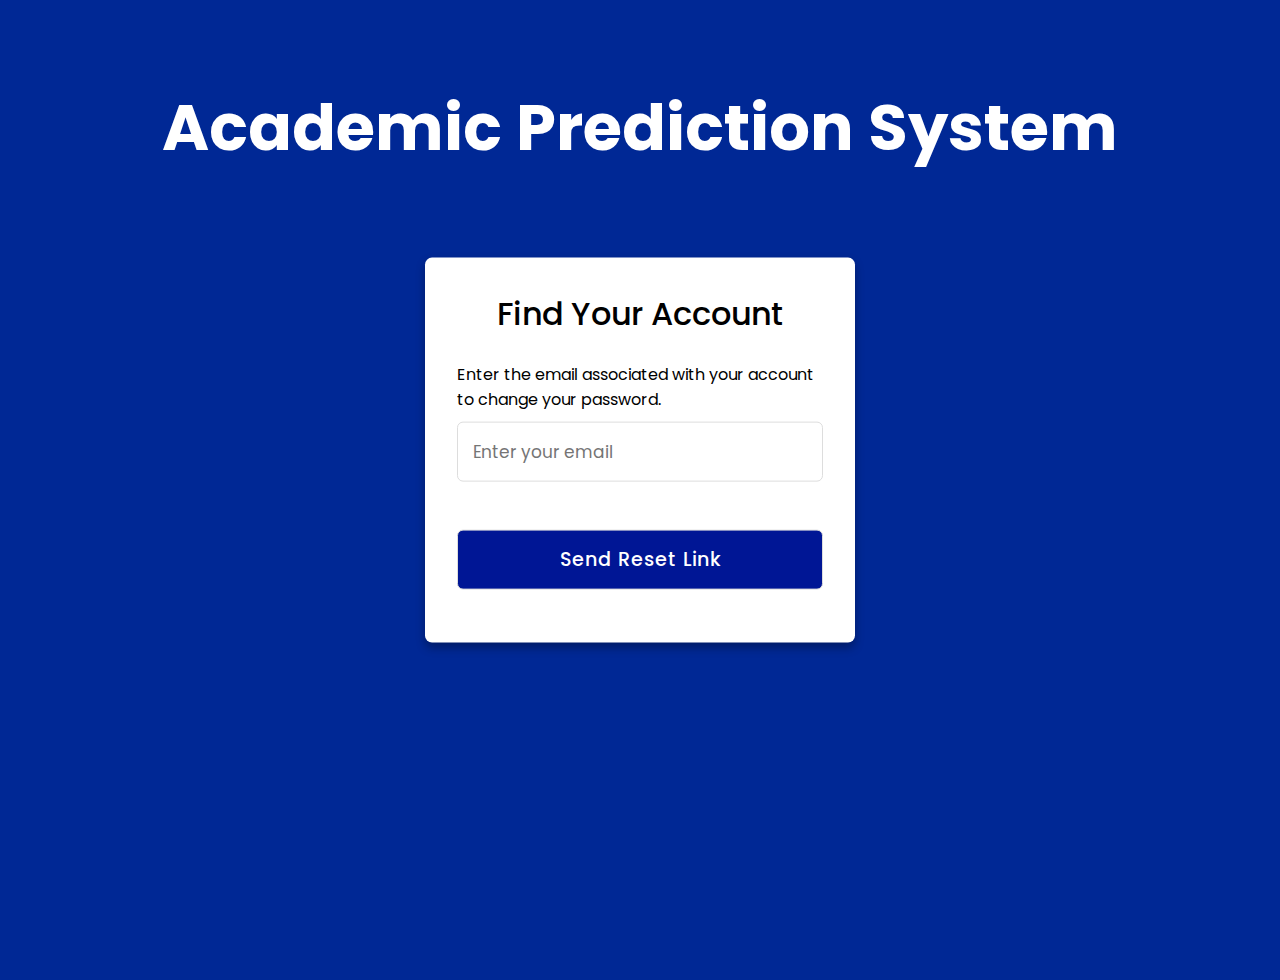
<file: classes/templates/forgotpassword.html>
<!DOCTYPE html>
<!-- Coding By CodingNepal - codingnepalweb.com -->
<html lang="en">
<head>
  <meta charset="UTF-8">
  <meta name="viewport" content="width=device-width, initial-scale=1.0">
  <meta http-equiv="X-UA-Compatible" content="ie=edge">
  <title>Login & Registration Form</title>
</head>
<body>
    <style>
        /* Import Google font - Poppins */
@import url('https://fonts.googleapis.com/css2?family=Poppins:wght@200;300;400;500;600;700&display=swap');
*{
  margin: 0;
  padding: 0;
  box-sizing: border-box;
  font-family: 'Poppins', sans-serif;
}
body{
  min-height: 100vh;
  width: 100%;
  background: #002895;
}

h1{
    color: #fff;
    text-align: center;
    margin-top: 5rem;
    font-size: 4rem;
}
.container{
  position: absolute;
  top: 50%;
  left: 50%;
  transform: translate(-50%,-50%);
  max-width: 430px;
  width: 100%;
  background: #fff;
  border-radius: 7px;
  box-shadow: 0 5px 10px rgba(0,0,0,0.3);
}
.container .registration{
  display: none;
}
#check:checked ~ .registration{
  display: block;
}
#check:checked ~ .login{
  display: none;
}
#check{
  display: none;
}
.container .form{
  padding: 2rem;
}
.form header{
  font-size: 2rem;
  font-weight: 500;
  text-align: center;
  margin-bottom: 1.5rem;
}
 .form input{
   height: 60px;
   width: 100%;
   padding: 0 15px;
   font-size: 17px;
   margin-bottom: 1.3rem;
   border: 1px solid #ddd;
   border-radius: 6px;
   outline: none;
 }
 .form input:focus{
   box-shadow: 0 1px 0 rgba(0,0,0,0.2);
 }
.form a{
  font-size: 16px;
  color: #001695;
  text-decoration: none;
}
.form a:hover{
  text-decoration: underline;
}
.form input.button{
  color: #fff;
  background: #001695;
  font-size: 1.2rem;
  font-weight: 500;
  letter-spacing: 1px;
  margin-top: 1.7rem;
  cursor: pointer;
  transition: 0.4s;
}
.form input.button:hover{
  background: #001695;
}
.signup{
  font-size: 17px;
  text-align: center;
}
.signup label{
  color: #001695;
  cursor: pointer;
}
.signup label:hover{
  text-decoration: underline;
}
    </style>
    <h1>Academic Prediction System</h1>
  <div class="container">
    <input type="checkbox" id="check">
    <div class="login form">
      <header>Find Your Account</header>
      <p>Enter the email associated with your account to change your password.</p>
      <!-- Display error message if login failed -->
    <div th:if="${errorMessage}" style="color: red; font-weight: bold; margin-bottom: 10px;">
    <p th:text="${errorMessage}"></p>
    </div>

    <div th:if="${successMessage}" style="color: green; font-weight: bold; margin-bottom: 10px;">
        <p th:text="${successMessage}"></p>
    </div>

      <form action="/forgotpassword" method="POST">
        <input type="email" name="email" placeholder="Enter your email" required>
        <input type="submit" class="button" value="Send Reset Link">
      </form>
    </div>
  </div>
</body>
<script>
  function showAlert(event) {
  const email = document.querySelector('input[name="email"]').value;

  if (email.trim() === "") {
    event.preventDefault();
    alert("Please enter your email address.");
  }
  // Otherwise, let the form submit normally and let server decide the result
}
</script>

</html>
</file>
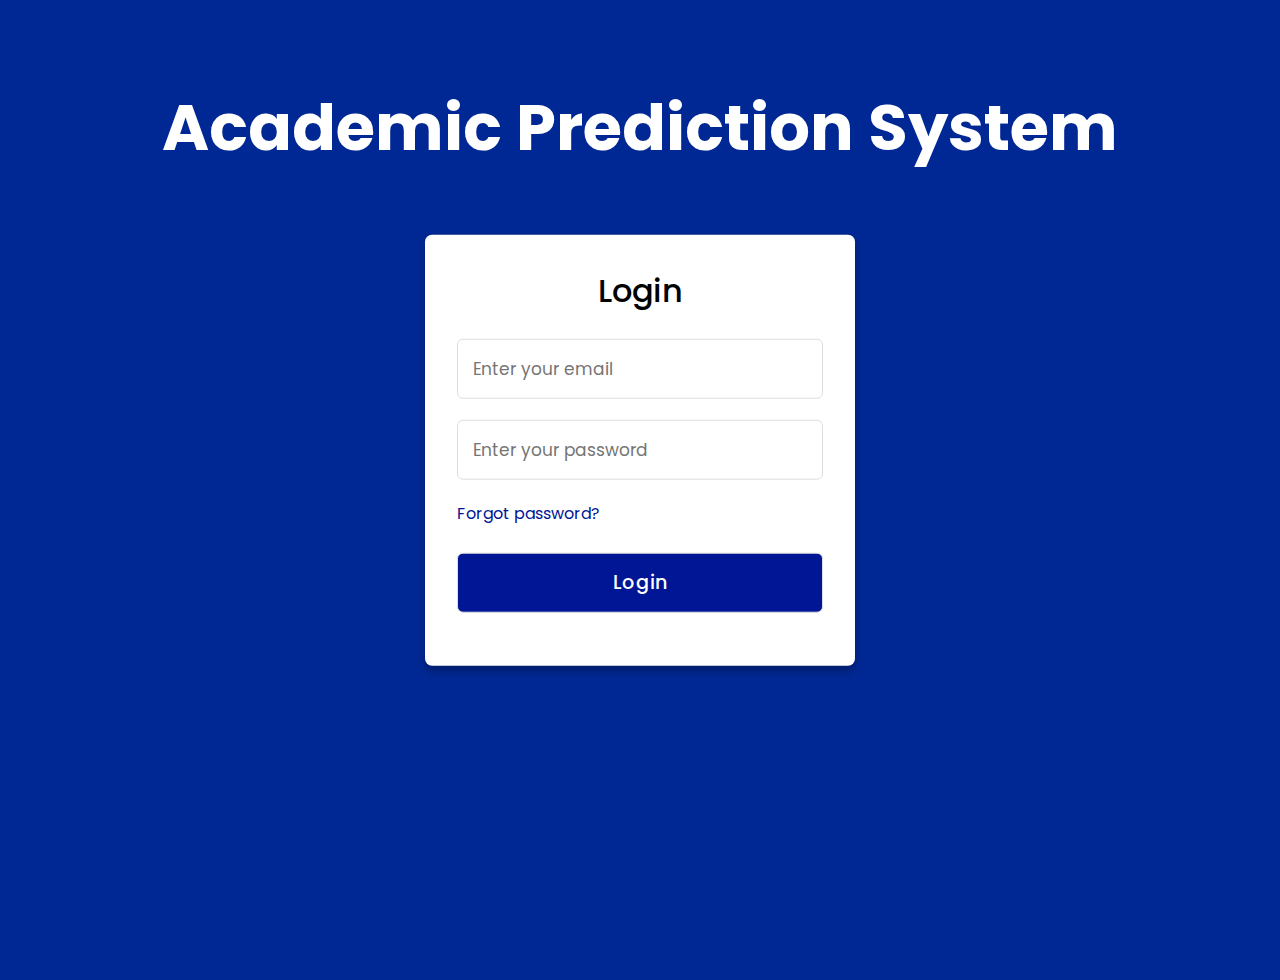
<file: classes/templates/login.html>
<!DOCTYPE html>
<!-- Coding By CodingNepal - codingnepalweb.com -->
<html lang="en">
<head>
  <meta charset="UTF-8">
  <meta name="viewport" content="width=device-width, initial-scale=1.0">
  <meta http-equiv="X-UA-Compatible" content="ie=edge">
  <title>Login & Registration Form</title>
</head>
<body>
    <style>
        /* Import Google font - Poppins */
@import url('https://fonts.googleapis.com/css2?family=Poppins:wght@200;300;400;500;600;700&display=swap');
*{
  margin: 0;
  padding: 0;
  box-sizing: border-box;
  font-family: 'Poppins', sans-serif;
}
body{
  min-height: 100vh;
  width: 100%;
  background: #002895;
}

h1{
    color: #fff;
    text-align: center;
    margin-top: 5rem;
    font-size: 4rem;
}
.container{
  position: absolute;
  top: 50%;
  left: 50%;
  transform: translate(-50%,-50%);
  max-width: 430px;
  width: 100%;
  background: #fff;
  border-radius: 7px;
  box-shadow: 0 5px 10px rgba(0,0,0,0.3);
}
.container .registration{
  display: none;
}
#check:checked ~ .registration{
  display: block;
}
#check:checked ~ .login{
  display: none;
}
#check{
  display: none;
}
.container .form{
  padding: 2rem;
}
.form header{
  font-size: 2rem;
  font-weight: 500;
  text-align: center;
  margin-bottom: 1.5rem;
}
 .form input{
   height: 60px;
   width: 100%;
   padding: 0 15px;
   font-size: 17px;
   margin-bottom: 1.3rem;
   border: 1px solid #ddd;
   border-radius: 6px;
   outline: none;
 }
 .form input:focus{
   box-shadow: 0 1px 0 rgba(0,0,0,0.2);
 }
.form a{
  font-size: 16px;
  color: #001695;
  text-decoration: none;
}
.form a:hover{
  text-decoration: underline;
}
.form input.button{
  color: #fff;
  background: #001695;
  font-size: 1.2rem;
  font-weight: 500;
  letter-spacing: 1px;
  margin-top: 1.7rem;
  cursor: pointer;
  transition: 0.4s;
}
.form input.button:hover{
  background: #001695;
}
.signup{
  font-size: 17px;
  text-align: center;
}
.signup label{
  color: #001695;
  cursor: pointer;
}
.signup label:hover{
  text-decoration: underline;
}
    </style>
    <h1>Academic Prediction System</h1>
  <div class="container">
    <input type="checkbox" id="check">
    <div class="login form">
      <header>Login</header>
      <!-- Display error message if login failed -->
    <div th:if="${errorMessage}" style="color: red; font-weight: bold; margin-bottom: 10px;">
      <p th:text="${errorMessage}"></p>
    </div>
      <form action="/login" method="POST">
        <input type="text" name="email" placeholder="Enter your email">
        <input type="password" name="password" placeholder="Enter your password">
        <a href="/forgotpassword">Forgot password?</a>
        <input type="submit" class="button" value="Login">
      </form>
       
      <!-- <div class="signup">
        <span class="signup">Don't have an account?
         <label for="check">Signup</label>
        </span>
      </div> -->
    </div>
    <div class="registration form">
      <header>Signup</header>
      <form action="#">
        <input type="text" placeholder="Enter your email">
        <input type="password" placeholder="Create a password">
        <input type="password" placeholder="Confirm your password">
        <input type="button" class="button" value="Signup">
      </form>
     
      <div class="signup">
        <span class="signup">Already have an account?
         <label for="check">Login</label>
        </span>
      </div>
    </div>
  </div>
</body>
</html>
</file>
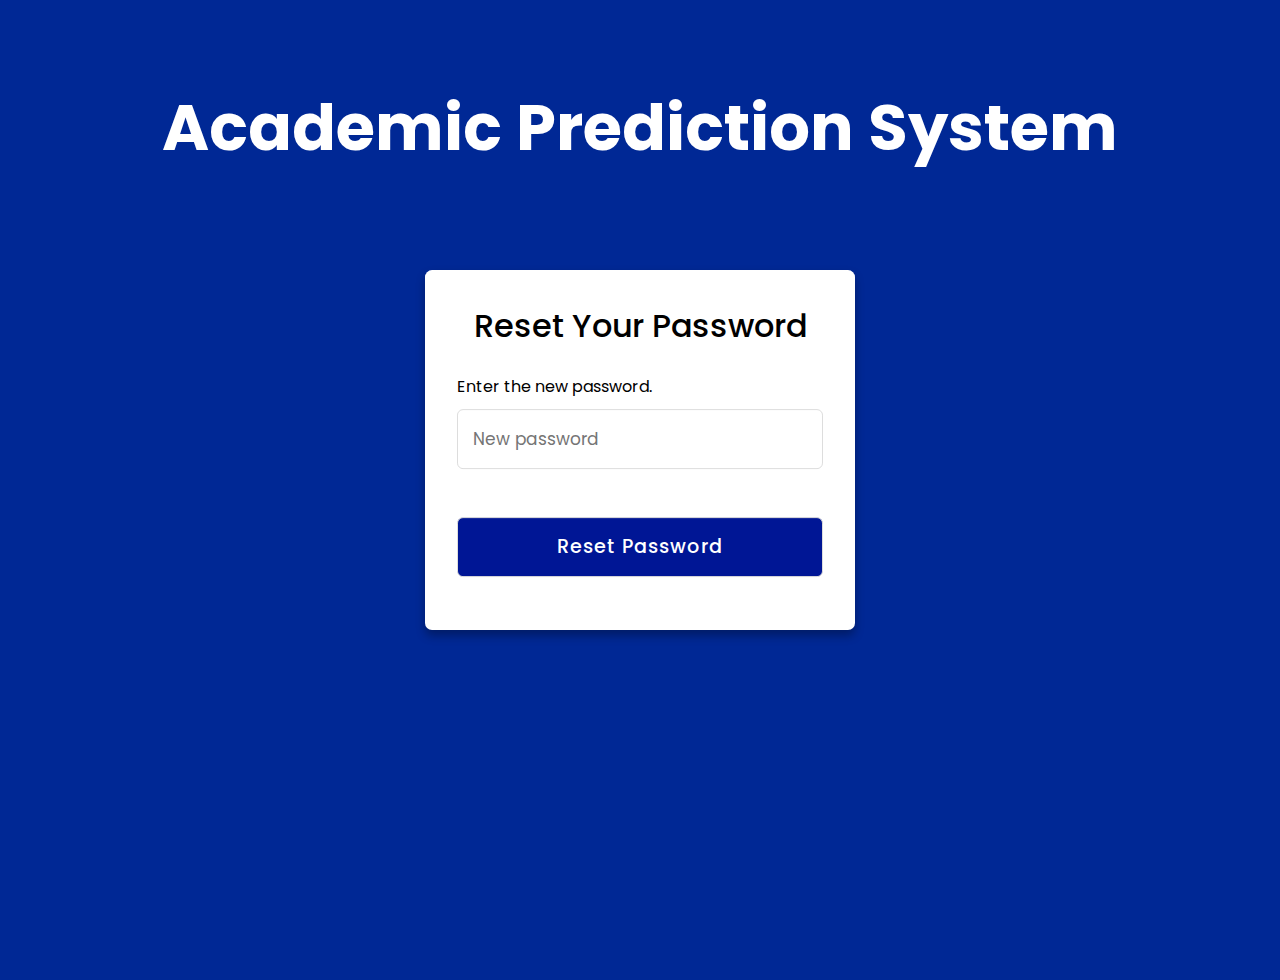
<file: classes/templates/resetpassword.html>
<!DOCTYPE html>
<!-- Coding By CodingNepal - codingnepalweb.com -->
<html lang="en">
<head>
  <meta charset="UTF-8">
  <meta name="viewport" content="width=device-width, initial-scale=1.0">
  <meta http-equiv="X-UA-Compatible" content="ie=edge">
  <title>Login & Registration Form</title>
</head>
<body>
    <style>
        /* Import Google font - Poppins */
@import url('https://fonts.googleapis.com/css2?family=Poppins:wght@200;300;400;500;600;700&display=swap');
*{
  margin: 0;
  padding: 0;
  box-sizing: border-box;
  font-family: 'Poppins', sans-serif;
}
body{
  min-height: 100vh;
  width: 100%;
  background: #002895;
}

h1{
    color: #fff;
    text-align: center;
    margin-top: 5rem;
    font-size: 4rem;
}
.container{
  position: absolute;
  top: 50%;
  left: 50%;
  transform: translate(-50%,-50%);
  max-width: 430px;
  width: 100%;
  background: #fff;
  border-radius: 7px;
  box-shadow: 0 5px 10px rgba(0,0,0,0.3);
}
.container .registration{
  display: none;
}
#check:checked ~ .registration{
  display: block;
}
#check:checked ~ .login{
  display: none;
}
#check{
  display: none;
}
.container .form{
  padding: 2rem;
}
.form header{
  font-size: 2rem;
  font-weight: 500;
  text-align: center;
  margin-bottom: 1.5rem;
}
 .form input{
   height: 60px;
   width: 100%;
   padding: 0 15px;
   font-size: 17px;
   margin-bottom: 1.3rem;
   border: 1px solid #ddd;
   border-radius: 6px;
   outline: none;
 }
 .form input:focus{
   box-shadow: 0 1px 0 rgba(0,0,0,0.2);
 }
.form a{
  font-size: 16px;
  color: #001695;
  text-decoration: none;
}
.form a:hover{
  text-decoration: underline;
}
.form input.button{
  color: #fff;
  background: #001695;
  font-size: 1.2rem;
  font-weight: 500;
  letter-spacing: 1px;
  margin-top: 1.7rem;
  cursor: pointer;
  transition: 0.4s;
}
.form input.button:hover{
  background: #001695;
}
.signup{
  font-size: 17px;
  text-align: center;
}
.signup label{
  color: #001695;
  cursor: pointer;
}
.signup label:hover{
  text-decoration: underline;
}
    </style>
    <h1>Academic Prediction System</h1>
  <div class="container">
    <input type="checkbox" id="check">
    <div class="login form">
      <header>Reset Your Password</header>
      <p>Enter the new password.</p>
      <div th:if="${successMessage}" style="color: green; font-weight: bold; margin-bottom: 10px;">
          <p th:text="${successMessage}"></p>
      </div>
      <div th:if="${errorMessage}" style="color: red; font-weight: bold; margin-bottom: 10px;">
          <p th:text="${errorMessage}"></p>
      </div>
      <form action="/resetpassword" method="POST">
        <!--SAVE TOKEN IN DB TAPI INVALID TOKEN-->
        <!-- <input type="hidden" name="token" value="${token}"> --> 
        <!--CHANGE PASSWORD TAPI TOKEN TAK SAVE DALAM DB-->
         <input type="hidden" name="token" th:value="${token}" />
        <input type="password" name="newPassword" placeholder="New password" required>
        <input type="submit" class="button" value="Reset Password">
      </form>
    </div>
  </div>

</body>


</html>
</file>
